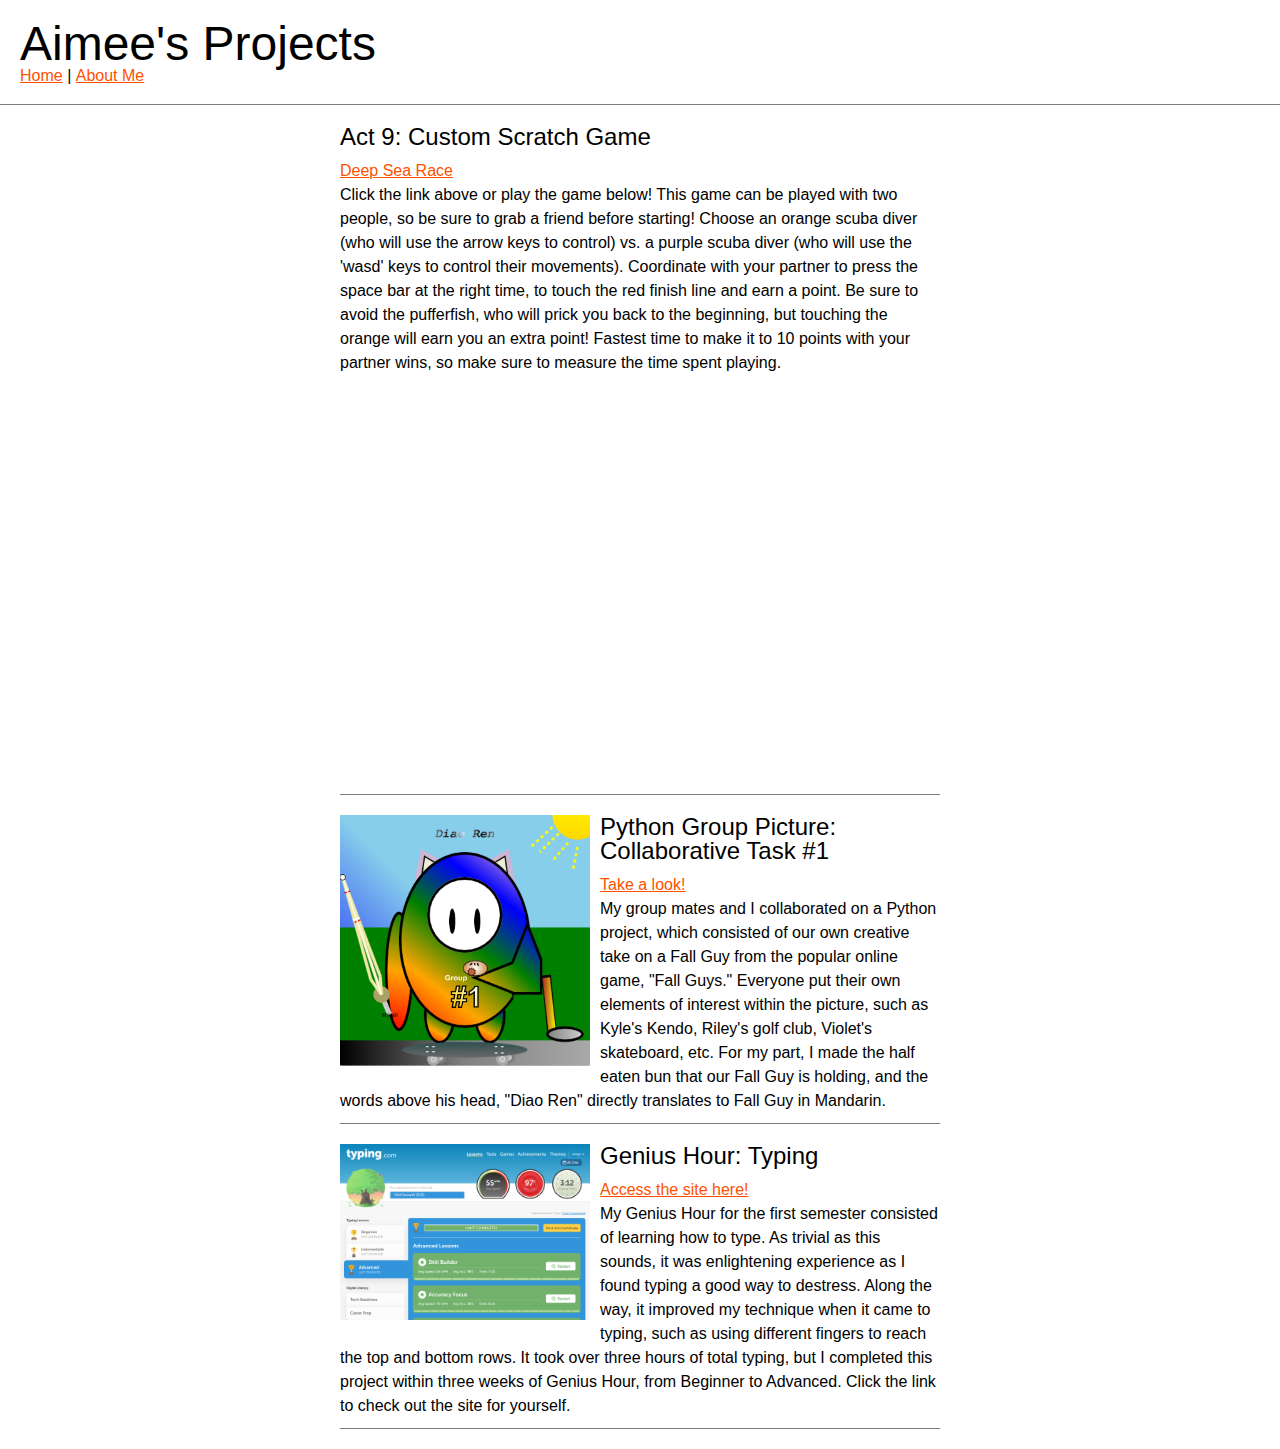
<file: index.html>
<!DOCTYPE html>
<html>

<head>
	<link rel="apple-touch-icon" sizes="180x180" href="apple-touch-icon.png">
	<link rel="icon" type="image/png" sizes="32x32" href="favicon-32x32.png">
	<link rel="icon" type="image/png" sizes="16x16" href="favicon-16x16.png">
	<link rel="manifest" href="/site.webmanifest">
	<meta charset="utf-8">
	<meta name="viewport" content="width=device-width">
	<title>Aimee's Projects</title>
	<link href="reset.css" rel="stylesheet" type="text/css" />
	<link href="style.css" rel="stylesheet" type="text/css" />
</head>

<body>
	<header>
		<h1>Aimee's Projects</h1>
		<nav>
			<ul>
				<li><a href="index.html">Home</a></li>
				<li>|</li>
				<li><a href="aboutme.html">About Me</a></li>
			</ul>
		</nav>
	</header>

	<div id="project-container">
		<div class="project">
      <h2>Act 9: Custom Scratch Game</h2>
      <p><a href="https://scratch.mit.edu/projects/420244650/">Deep Sea Race</a></p>
      <p>Click the link above or play the game below! This game can be played with two people, so be sure to grab a friend before starting! Choose an orange scuba diver (who will use the arrow keys to control) vs. a purple scuba diver (who will use the 'wasd' keys to control their movements). Coordinate with your partner to press the space bar at the right time, to touch the red finish line and earn a point. Be sure to avoid the pufferfish, who will prick you back to the beginning, but touching the orange will earn you an extra point! Fastest time to make it to 10 points with your partner wins, so make sure to measure the time spent playing.
			</p>
	<iframe src="https://scratch.mit.edu/projects/420244650/embed" allowtransparency="true" width="485" height="402" frameborder="0" scrolling="no" allowfullscreen></iframe>
      <div class="clear"></div>
    </div>
		
		<div class="project">
			<img src= "img/fall.png" />
			<h2> Python Group Picture: Collaborative Task #1 </h2>
			<p><a href=https://academy.cs.cmu.edu/sharing/sandyBrownFox4192 > Take a look! </a></p>
			<p> My group mates and I collaborated on a Python project, which consisted of our own creative take on a Fall Guy from the popular online game, "Fall Guys." Everyone put their own elements of interest within the picture, such as Kyle's Kendo, Riley's golf club, Violet's skateboard, etc. For my part, I made the half eaten bun that our Fall Guy is holding, and the words above his head, "Diao Ren" directly translates to Fall Guy in Mandarin. <p></p>
		<div class="clear"></div>
    </div>
		
		<div class="project">
			<img src= "img/typing.png" />
			<h2> Genius Hour: Typing </h2>
			<p><a href="https://www.typing.com/student/lessons" > Access the site here! </a></p>
			<p> My Genius Hour for the first semester consisted of learning how to type. As trivial as this sounds, it was enlightening experience as I found typing a good way to destress. Along the way, it improved my technique when it came to typing, such as using different fingers to reach the top and bottom rows. It took over three hours of total typing, but I completed this project within three weeks of Genius Hour, from Beginner to Advanced. Click the link to check out the site for yourself.<p></p>
		<div class="clear"></div>
    </div>

  </div>
</body>
</html>
</file>
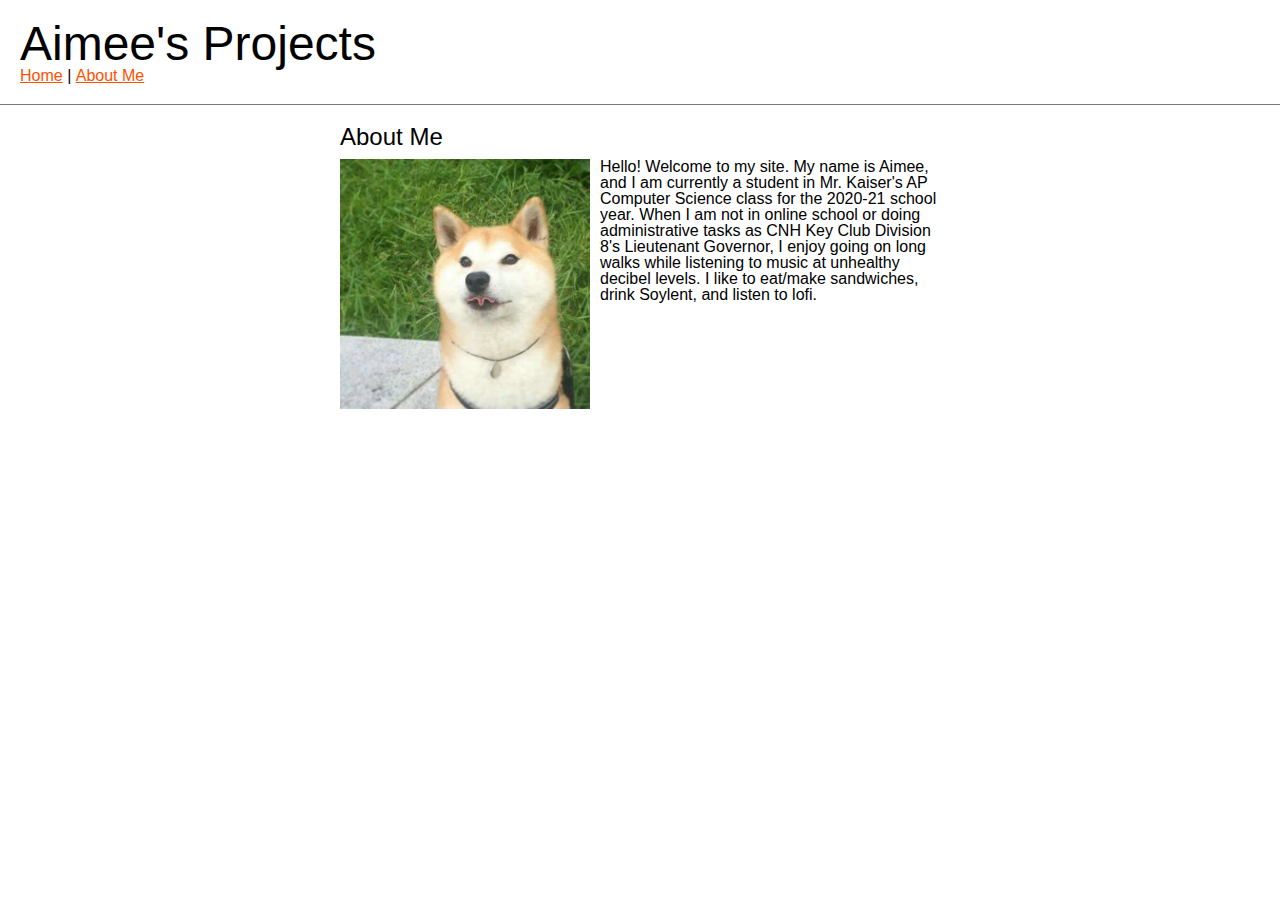
<file: aboutme.html>
<!DOCTYPE html>
<html>

<head>
	<meta charset="utf-8">
	<meta name="viewport" content="width=device-width">
	<title>Aimee's Projects</title>
	<link href="reset.css" rel="stylesheet" type="text/css" />
	<link href="style.css" rel="stylesheet" type="text/css" />
</head>

<body>
	<header>
		<h1>Aimee's Projects</h1>
		<nav>
			<ul>
				<li><a href="index.html">Home</a></li>
				<li>|</li>
				<li><a href="aboutme.html">About Me</a></li>
			</ul>
		</nav>
	</header>

  <div id="aboutme">

    <h2>About Me</h2>
    <img src="img/shiba.jpg"/>
    <p> Hello! Welcome to my site. My name is Aimee, and I am currently a student in Mr. Kaiser's AP Computer Science class for the 2020-21 school year. When I am not in online school or doing administrative tasks as CNH Key Club Division 8's Lieutenant Governor, I enjoy going on long walks while listening to music at unhealthy decibel levels. I like to eat/make sandwiches, drink Soylent, and listen to lofi.</p>
  </div>
	
</body>
</html>
</file>
<file: style.css>
body {
  font-family: sans-serif;
}

a {
  color: rgb(255, 81, 0);
}

a:hover {
  color: #00AEFF;
}

.clear {
  clear: both;
}

header {
  margin-bottom: 20px;
  padding: 20px;
  border-bottom: 1px solid rgb(125, 122, 121);
}

header h1 {
  font-size: 3em;
}

header nav ul li {
  display: inline;
}

#project-container, #aboutme {
  margin: 0 auto; 
  width: 90%; 
  max-width: 600px; 
}

.project {
  margin-bottom: 20px;
  padding-bottom: 10px;
  border-bottom: 1px solid rgb(125, 122, 121);
}

.project img, #aboutme img {
  width: 250px;
  float: left;
  margin-right: 10px;
  margin-bottom: 10px;
}

.project h2, #aboutme h2 {
  font-size: 1.5em;
  margin-bottom: 10px;
}

#project-container {
  line-height: 1.5em;
    margin: 0 auto; 
    width: 90%; 
    max-width: 600px; 
}
</file>
